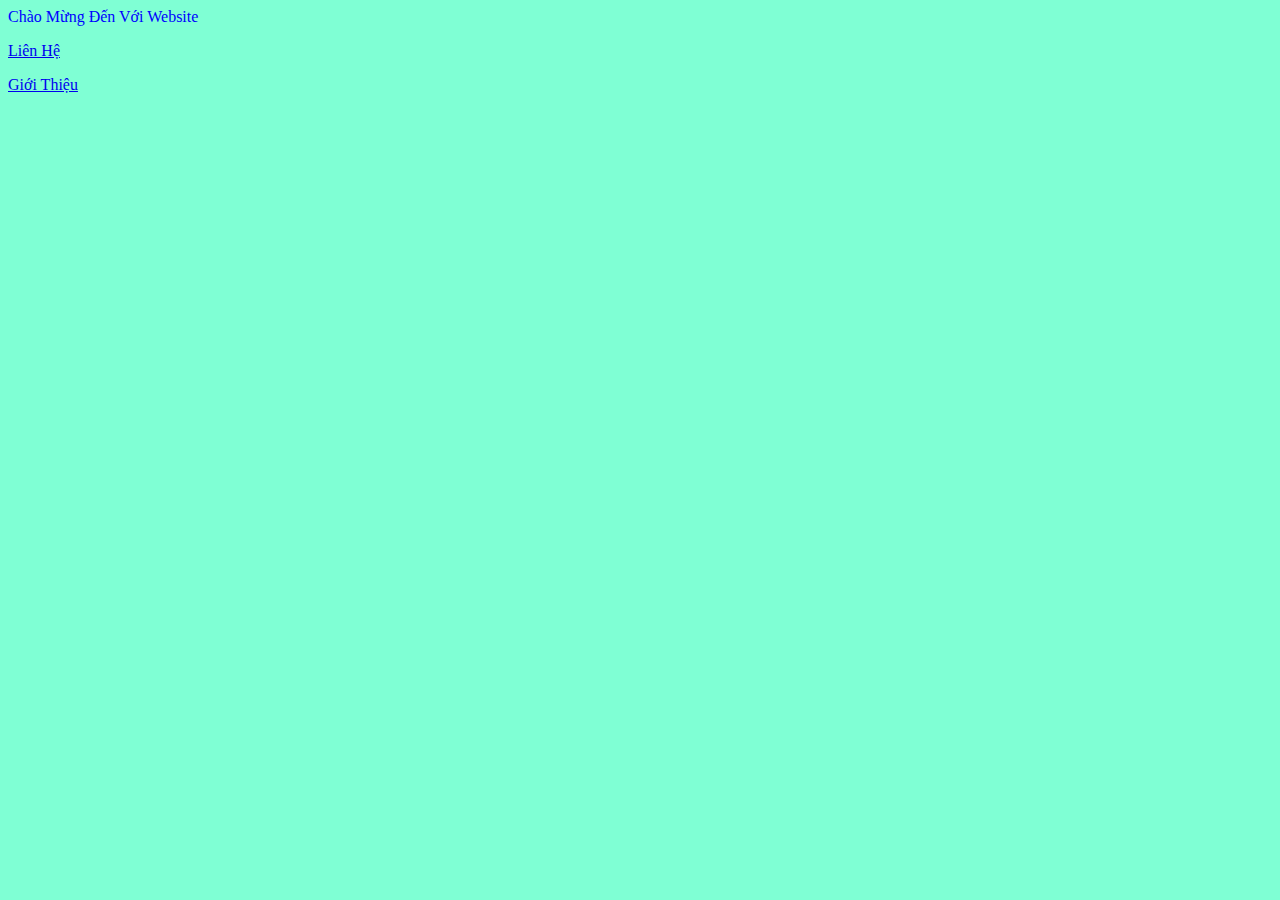
<file: index.html>
<!DOCTYPE html>
<html lang="en">

<head>
    <meta charset="UTF-8">
    <title>HTML/CSS/JS Tutorial</title>
    <link rel="stylesheet" href="style.css">
</head>

<body id="aqua">
    Chào Mừng Đến Với Website
    <p><a href="contact.html">Liên Hệ</a></p>
    <p><a href="about.html">Giới Thiệu</a></p>
</body>

</html>
</file>
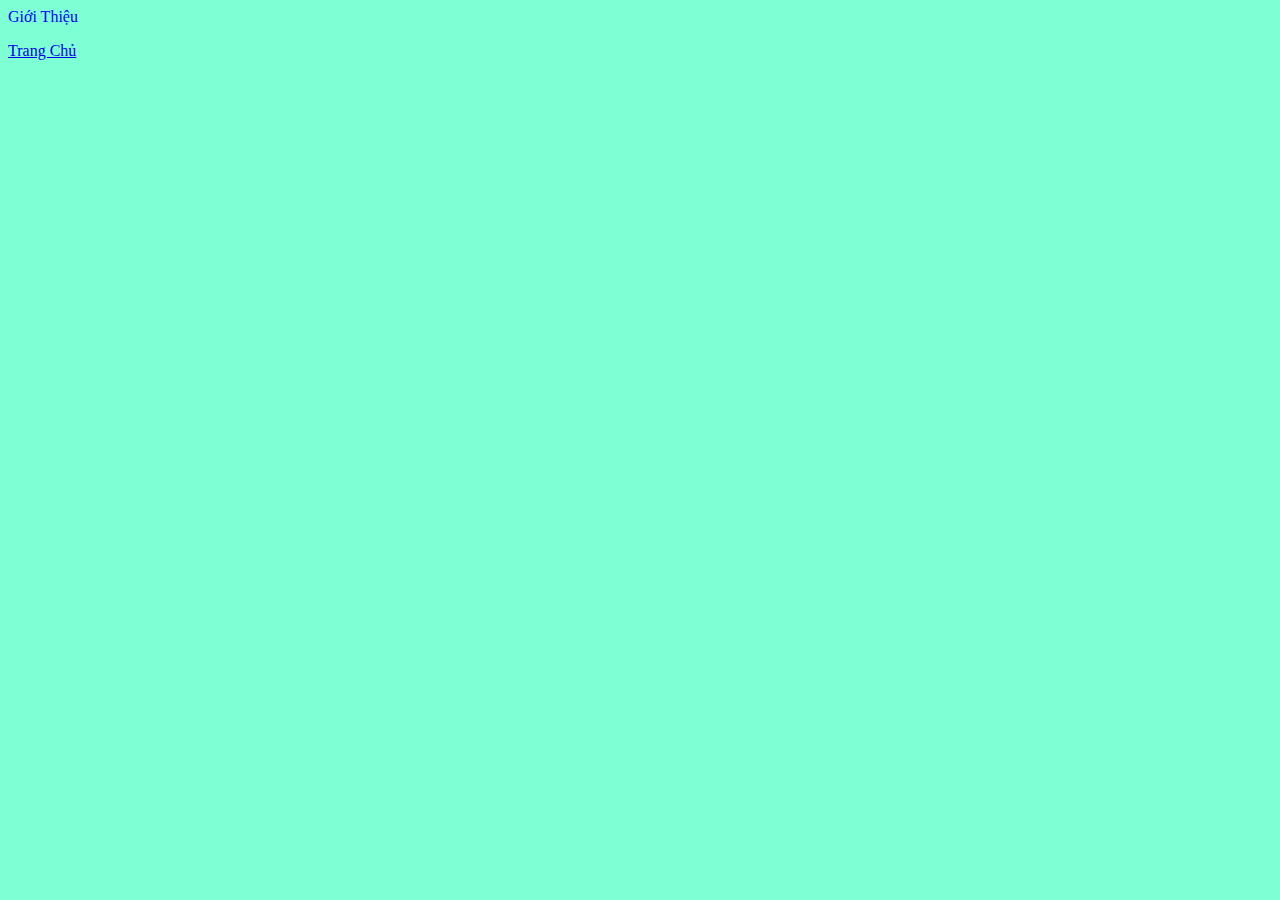
<file: about.html>
<!DOCTYPE html>
<html lang="en">

<head>
    <meta charset="UTF-8">
    <title>HTML/CSS/JS Tutorial</title>
    <link rel="stylesheet" href="style.css">
</head>

<body id="aqua">
    Giới Thiệu
    <p><a href="index.html">Trang Chủ</a></p>
</body>

</html>
</file>
<file: style.css>
#aqua {
    color: blue;
    background-color: aquamarine;
}
</file>
